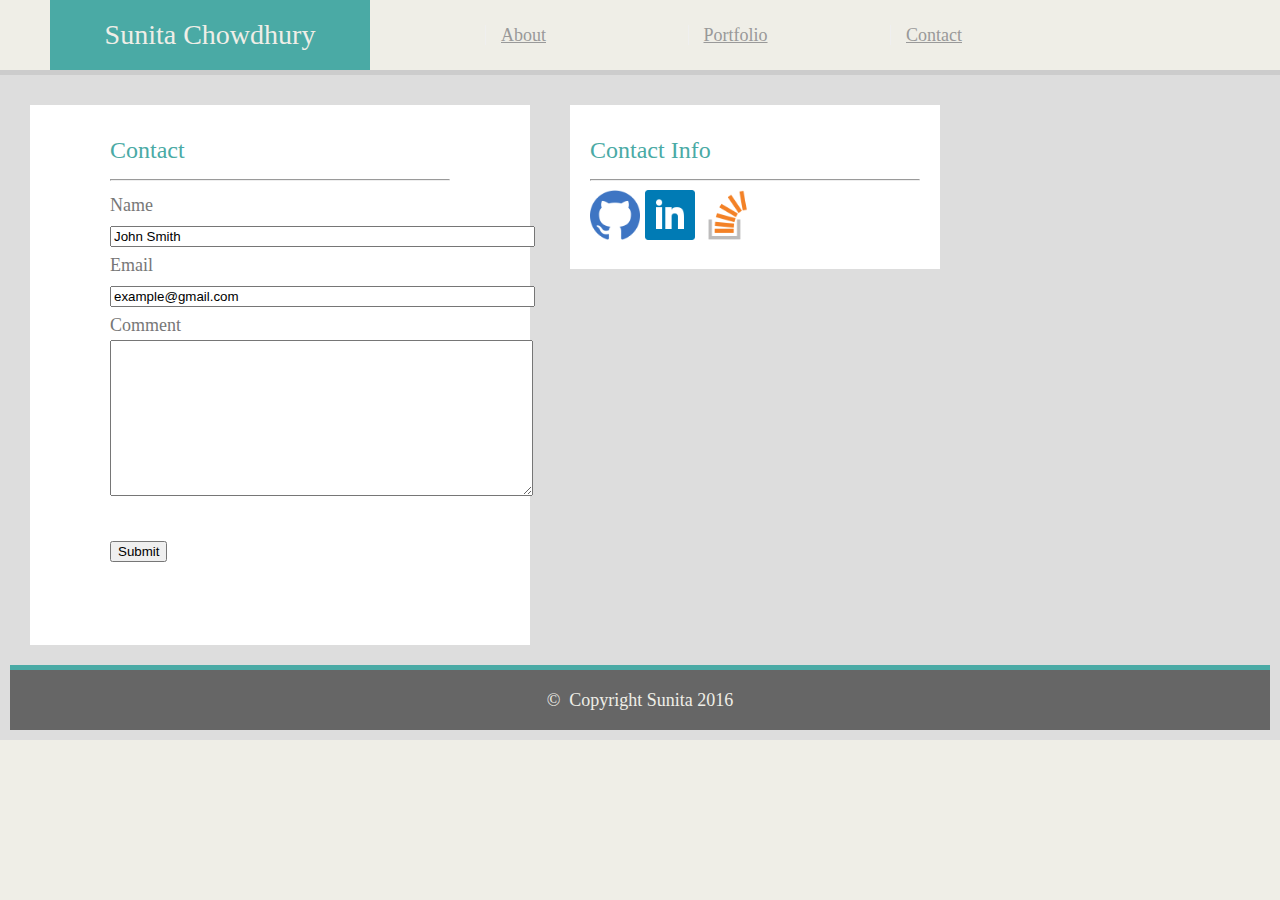
<file: contact.html>
<!DOCTYPE html>
<html>
	<head>
		<title>Sunita Chowdhury</title>	
		<meta name="viewport" content="width=device-width, initial-scale=1.0"/>
		<link rel="stylesheet" type="text/css" href="css/reset.css">
		<link rel="stylesheet" href="css/style.css">
	</head>
	<body>
		<header>
		<div class="head2">
			<nav>
				<h1 class="myh1 allh1">Sunita Chowdhury</h1>
				<ul>
					<li class="nav"><a href="index.html">About</a></li>
					<li class="nav"><a href="portfolio.html">Portfolio</a></li>
					<li class="nav"><a href="contact.html">Contact</a></li>
				</ul>
			</nav>
			</div>
		</header>
		<div class="head1">
			<div id="name">
				<h1 class="allh1">Sunita Chowdhury</h1>
			</div>
			<br/>
			<div>
			<nav>
				<ul class="offsetCl">
					<li class="nav"><a href="index.html">About</a></li>
					<li class="nav"><a href="portfolio.html">Portfolio</a></li>
					<li class="nav"><a href="contact.html">Contact</a></li>
				</ul>
			</nav>
			</div>
		</div>
		<div class="container">
			<section class="main">
				
				<h2> Contact</h2>
				
				<hr/>
				<form>
				<p>Name</p>
				<input type="text" value="John Smith" size="50%" >
				<p>Email</p>
				<input type="text" value="example@gmail.com"  size="50%">
				<p>Comment</p>
				<textarea cols="50%" rows="10"></textarea> <br/><br/>
				<input type="submit" value="Submit">
				</form>
				
			</section>
			<section class="side">
				<h2>Contact Info</h2>
				<hr/>
				<img src="images/Github.png" alt="">
				<img src="images/linkedin.png" alt="">
				<img src="images/stackoverflow.png" alt="">
				
				</section>
			<footer>&#169; &nbsp;Copyright Sunita 2016 </footer>
		</div>

	</body>
</html>
</file>
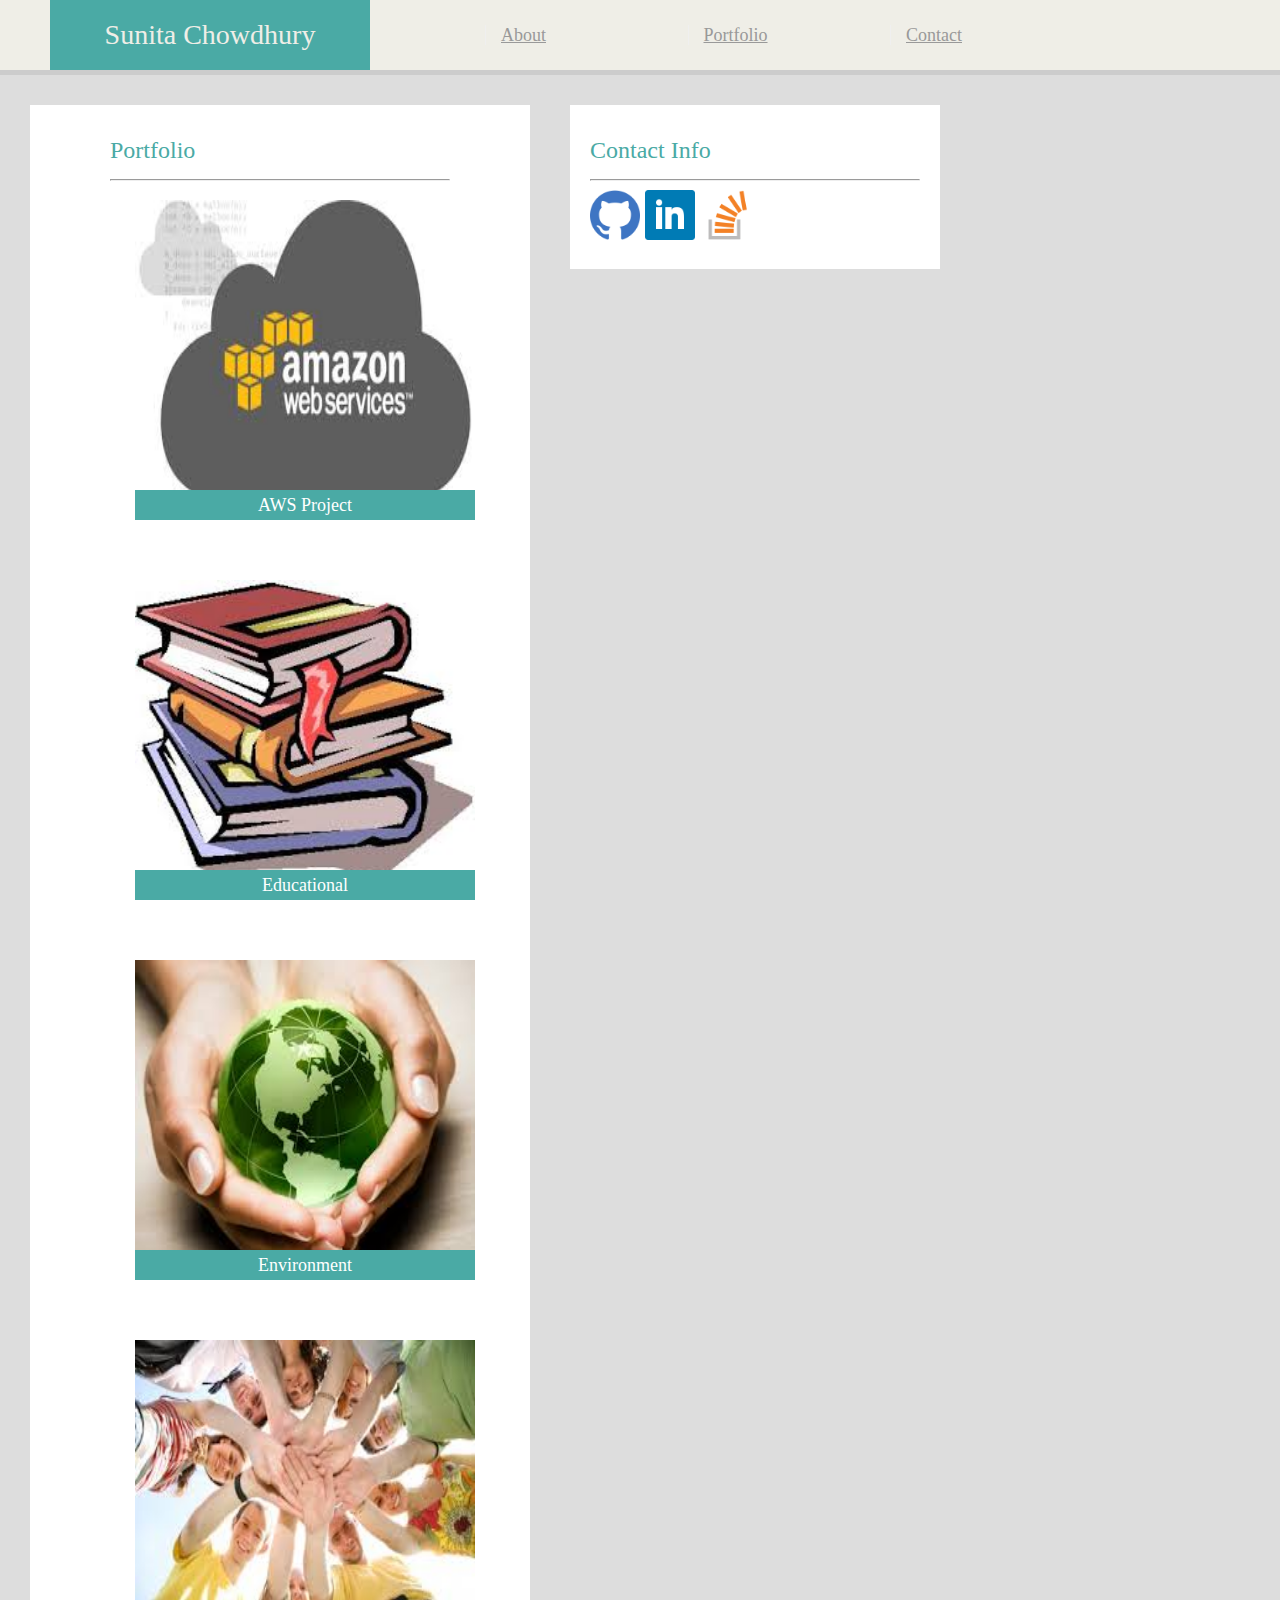
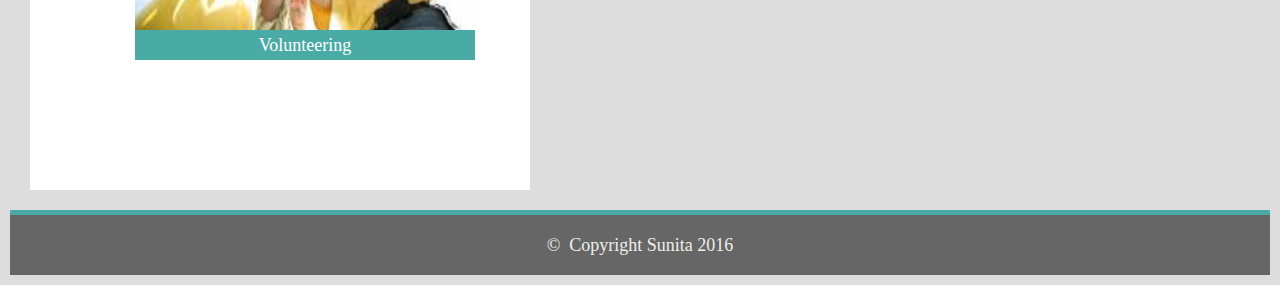
<file: portfolio.html>
<!DOCTYPE html>
<html>
	<head>
		<title>Sunita Chowdhury</title>	
		<meta name="viewport" content="width=device-width, initial-scale=1.0"/>
		<link rel="stylesheet" type="text/css" href="css/reset.css">
		<link rel="stylesheet" href="css/style.css">
	</head>
	<body>
		<header>
		<div class="head2">
			<nav>
				<h1 class="myh1 allh1">Sunita Chowdhury</h1>
				<ul>
					<li class="nav"><a href="index.html">About</a></li>
					<li class="nav"><a href="portfolio.html">Portfolio</a></li>
					<li class="nav"><a href="contact.html">Contact</a></li>
				</ul>
			</nav>
			</div>
		</header>
		<div class="head1">
			<div id="name">
				<h1 class="allh1">Sunita Chowdhury</h1>
			</div>
			<br/>
			<div>
			<nav>
				<ul class="offsetCl">
					<li class="nav"><a href="index.html">About</a></li>
					<li class="nav"><a href="portfolio.html">Portfolio</a></li>
					<li class="nav"><a href="contact.html">Contact</a></li>
				</ul>
			</nav>
			</div>
		</div>
		<div class="container">
			<section class="main">
				
				<h2> Portfolio</h2>
				
				<hr/>
			
					<div class="img_block">
						<img class="img_lg" src="images/aws.jpg" alt="">
						<h3>AWS Project<h3>
					</div>
					<div class="img_block">
						<img class="img_lg" src="images/book.jpg" alt="">
						<h3>Educational</h3>
					</div>
					<div class="img_block">
						<img class="img_lg" src="images/earth.jpg" alt="">
						<h3>Environment</h3>
					</div>
					<div class="img_block">
						<img class="img_lg" src="images/non_profit.jpg" alt="">
						<h3>Volunteering</h3>			
					</div>
			
			</section>
			<section class="side">
				<h2>Contact Info</h2>
				<hr/>
				<a href="https://github.com/smchow"><img src="images/Github.png" alt=""></a>
				<a href="https://github.com/smchow"><img src="images/linkedin.png" alt=""></a>
				<img src="images/stackoverflow.png" alt="">
			
				</section>
			<footer>&#169; &nbsp;Copyright Sunita 2016 </footer>
		</div>

	</body>
</html>
</file>
<file: css/style.css>
* {
    box-sizing: border-box;
}

body{
	background-color: #efeee7;
	margin: 0;
   	padding: 0;
   	font-family: "Georgia", "Times New Roman" ,Times,serif;
   	font-size: 18px;
   	line-height: 30px;
   	color: #777777;
}
.allh1{
	text-align: left;
    font-size: 28px;
    color: #efeee7;
    background-color: #4aaaa5;
    margin: 0;
    padding-top: 20px;
    padding-bottom: 20px;

}
.myh1 {
	text-align:center;
    margin-left: 50px;
    width:25%;
    float: left;
    margin-right: 100px;
}
.offsetCl{
	 margin-left: 50px;
}
h2{
	font-size: 24px;
	padding-bottom: 5px;
	padding-top: 10px;
	color: #4aaaa5;
}
ul {
    margin: 0;
    padding: 0;
    overflow: hidden;
}
li {
    float: left;
}


p {
	clear:both;
}
.nav a {
    color: #999;
    margin-left: 15px;
    border-left: 1px solid #efefef;
    padding-left: 15px;
}
img {
	align-self: center;
	height: 50px;
	width: 50px;
}
footer{
	position:relative;
	bottom:0;
	clear:both;
	background-color: #666666;
	text-align: center;
	padding: 15px;
	border-style: solid;
	border-color:#4aaaa5;
	border-width: 5px 0px 0px 0px;
	color: #efeee7;
	width:100%;
}
 .img_main{
    float: left;
    margin: 0px 20px 20px 20px;
    width: 200px;
    height: 250px;
}
.img_lg{
/*     height: auto;
width: 200px;
margin: 0px 10px 0px 10px;
display: block; */
    width: 100%;
    height: 220px;
    margin-top: 10px;
    float: left;
    margin-right: 25px;
}


.img_block{
	position: relative;
	margin: 0px 25px 30px 25px;
	float: left;
    width: 240px;
    overflow: auto;
}

.img_block h3 {
    border-bottom: 0;
    background: #4aaaa5;
    color: #fff;
    text-align: center;
    position: absolute;
    width: 100%;
    bottom: 20px;
    line-height: 30px;
    margin-bottom: 0;
    font-weight: 300; 
}
.container{
	width: 100%;
	margin: 0 auto;
	height:100%;
	clear:both;
	border-style: solid;
	border-color:#cccccc;
	border-width: 5px 0px 0px 0px;
	padding-top: 20px;
	background-color: #dddddd;
}

.nav{
	width:25%;
	padding-top: 20px;
    padding-bottom: 20px;
    
}

.head{
	width: 700px;
}

.main,.side {
	float: left;
	padding: 20px;
    margin: 60px;
}
.main{
	width: 60%;//700px;
	background-color: #ffffff;
	margin:40px;
}
.side{
	width:370px;
	background-color: #ffffff;
	margin:40px;
}
 .head1{
 	//background-color: yellow;
 	margin:0px;
    text-align: center;
 }
.name{
	width: 100%;
}
.centText{
	padding: 30px;
}

@media only screen and (max-width: 640px){
    /*body {
        background-color:red;
    	}*/

    .head2{
 	
 		display: none;
		visibility: hidden;
 	}
    .allh1{
        text-align: center;
    }

    .side{
    	width: 80%;
    	}
    .img_main{
    	clear: both;
        width:80%;
}
    .img_block{
        width:90%
        height:auto;
    }
    .main{
    	width: 80%;
    	}

	}

 @media only screen and (max-width: 980px) and (min-width: 800px) {
    /*body {
        background-color:lightblue;
      
    	}*/
    	.head1 {
    			display: none;
				visibility: hidden;
		}
		.side{
    	width: 80%;
    	}
    	.img_main{
    	clear: both;
    	//width: 70%;
    	//height: 250px;
}
    .main{
    	width: 80%;
    	}
	}

@media only screen and (max-width: 800px) and (min-width: 640px ){
   /*  body {
       background-color:green;
   } */
    .head1 {
    			display: none;
				visibility: hidden;
		}
		p {
    		text-align: left;
		}
	.side{
    	width: 70%;
    	}
    .img_main{
    	float: left;
    	width: 80%;
    	height: 250px;
    }
    .img_block{
            clear:both;
            width:90%;
        }
    .main{
    	width: 70%;
    	}
}

@media only screen and (min-width: 980px) {
    /* body {
      background-color:yellow;
    
      }  */

    	.head1 {
    			display: none;
				visibility: hidden;
		}
        .container {
            padding:10px;
            //max-width: 780px;
        }
        .main{
            padding: 20px 80px 80px 80px;
            width:500px;
            margin:20px;
        }
        .side{
            margin:20px;
        }
        .img_lg{
            margin-bottom: 40px;
            height:300px;

        }
        .img_block{
            clear:both;
            width:100%;
        }
	}
</file>
